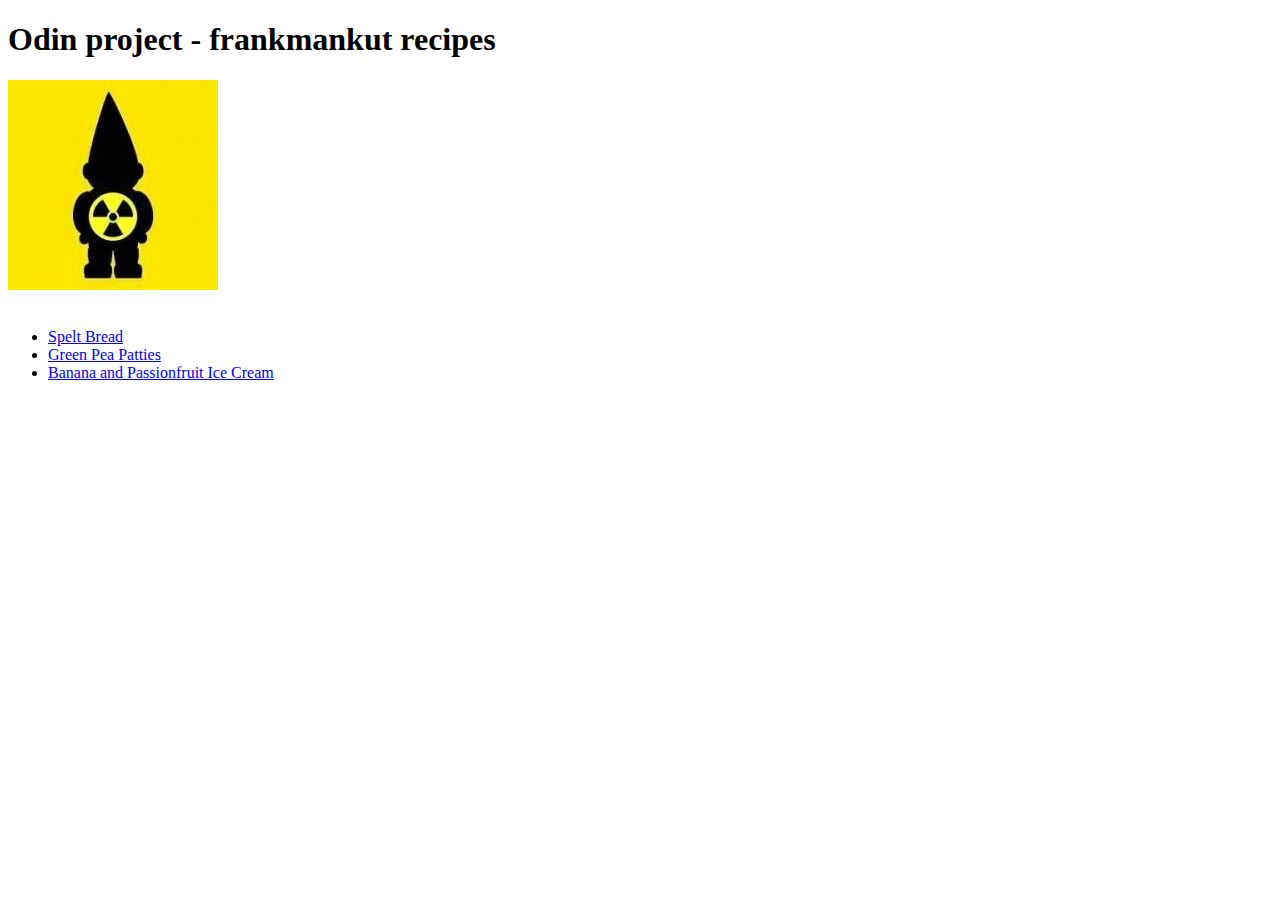
<file: index.html>
<!DOCTYPE html>
<html>
    <head>
        <title>Odin recipes</title>
        <meta charset="UTF-8">
        
    </head>
    <body>
        <div class="container">
            <h1>Odin project - frankmankut recipes</h1>
        
            <img  src="img/krasnal.jpg"> <br><br>

            <ul>
                <li><a href="speltbread.html">Spelt Bread</a></li>
                <li><a href="greenpea.html">Green Pea Patties</a></li>
                <li><a href="bananaice.html">Banana and Passionfruit Ice Cream</a></li>
            </ul>
        </div>
    

    </body>
</html>
</file>
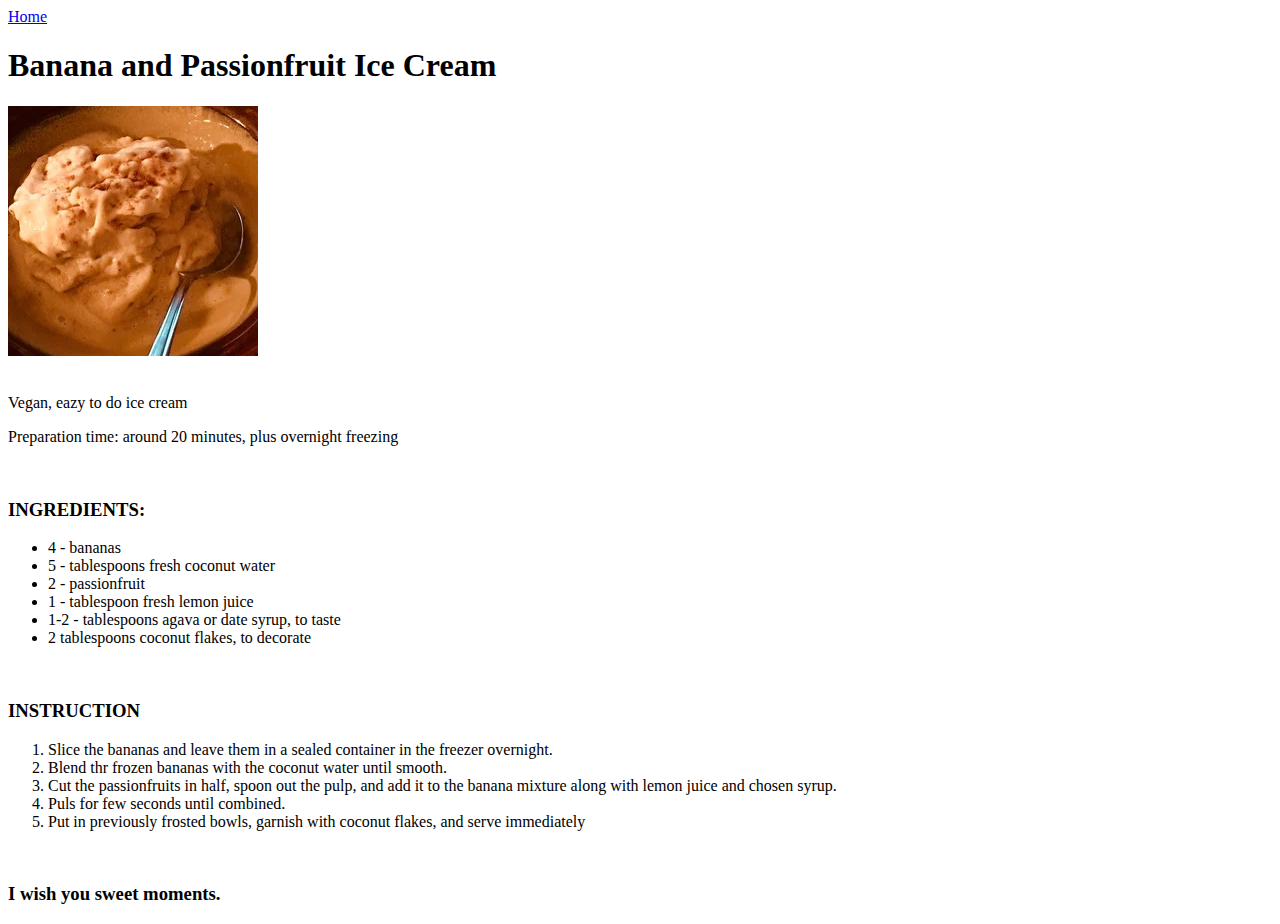
<file: bananaice.html>
<!DOCTYPE html>
<html>
    <head>
        <title>Odin recipes</title>
        <meta charset="UTF-8">
       
    </head>
    <body>
        <a href="index.html">Home</a>
        <h1>Banana and Passionfruit Ice Cream</h1>

        <img src="img/bananaice.jpg"> <br><br>

        <p>Vegan, eazy to do ice cream</p>
        <p>Preparation time: around 20 minutes, plus overnight freezing</p><br>

        <h3>INGREDIENTS:</h3>
        <ul>
            <li>4 - bananas</li>
            <li>5 - tablespoons fresh coconut water</li>
            <li>2 - passionfruit</li>
            <li>1 - tablespoon fresh lemon juice</li>
            <li>1-2 - tablespoons agava or date syrup, to taste</li>
            <li>2 tablespoons coconut flakes, to decorate</li>
            
        </ul><br>

        <h3>INSTRUCTION</h3>
        <ol>
            <li>Slice the bananas and leave them in a sealed container in the freezer overnight.</li>
            <li>Blend thr frozen bananas with the coconut water until smooth.</li>
            <li>Cut the passionfruits in half, spoon out the pulp, and add it to the banana mixture along with lemon juice and chosen syrup.</li>
            <li>Puls for few seconds until combined.</li>
            <li>Put in previously frosted bowls, garnish with coconut flakes, and serve immediately</li>
        </ol><br>

        <h3>I wish you sweet moments.</h3>




    

    </body>
</html>
</file>
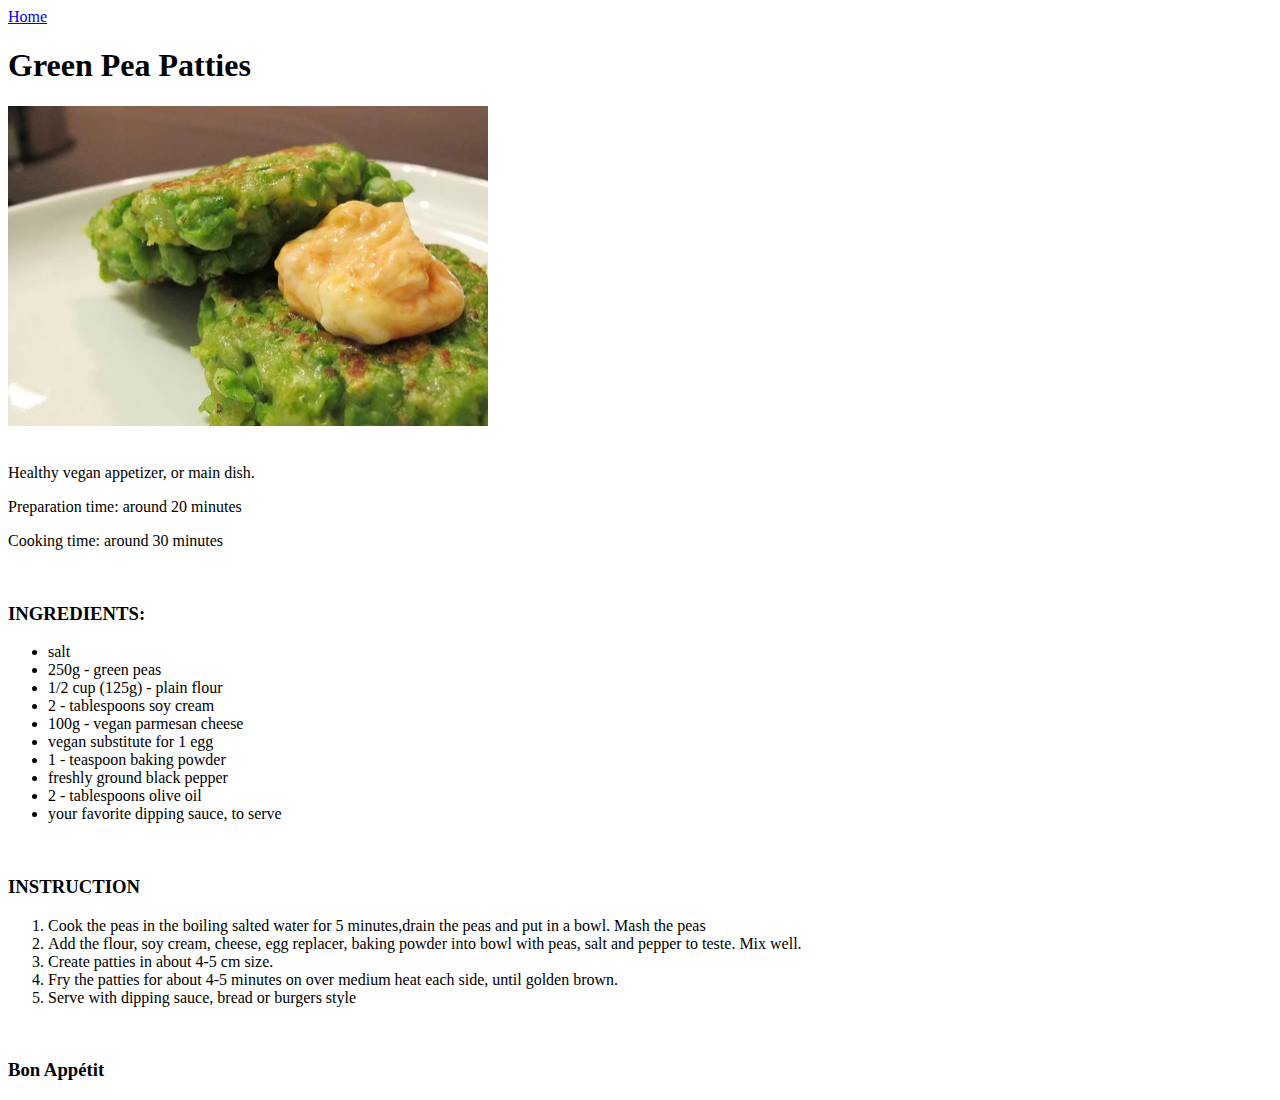
<file: greenpea.html>
<!DOCTYPE html>
<html>
    <head>
        <title>Odin recipes</title>
        <meta charset="UTF-8">
       
    </head>
    <body>
        <a href="index.html">Home</a>
        <h1>Green Pea Patties</h1>

        <img src="img/patties.jpg" width="480" height="320"> <br><br>

        <p>Healthy vegan appetizer, or main dish.</p>
        <p>Preparation time: around 20 minutes</p>
        <p>Cooking time: around 30 minutes</p><br>

        <h3>INGREDIENTS:</h3>
        <ul>
            <li>salt</li>
            <li>250g - green peas</li>
            <li>1/2 cup (125g) - plain flour</li>
            <li>2 - tablespoons soy cream</li>
            <li>100g - vegan parmesan cheese</li>
            <li>vegan substitute for 1 egg</li>
            <li>1 - teaspoon baking powder</li>
            <li>freshly ground black pepper</li>
            <li>2 - tablespoons olive oil</li>
            <li>your favorite dipping sauce, to serve</li>
        </ul><br>

        <h3>INSTRUCTION</h3>
        <ol>
            <li>Cook the peas in the boiling salted water for 5 minutes,drain the peas and put in a bowl. Mash the peas</li>
            <li>Add the flour, soy cream, cheese, egg replacer, baking powder into bowl with peas, salt and pepper to teste. Mix well.</li>
            <li>Create patties in about 4-5 cm size.</li>
            <li>Fry the patties for about 4-5 minutes on over medium heat each side, until golden brown.</li>
            <li>Serve with dipping sauce, bread or burgers style</li>
        </ol><br>

        <h3>Bon Appétit</h3>




    

    </body>
</html>
</file>
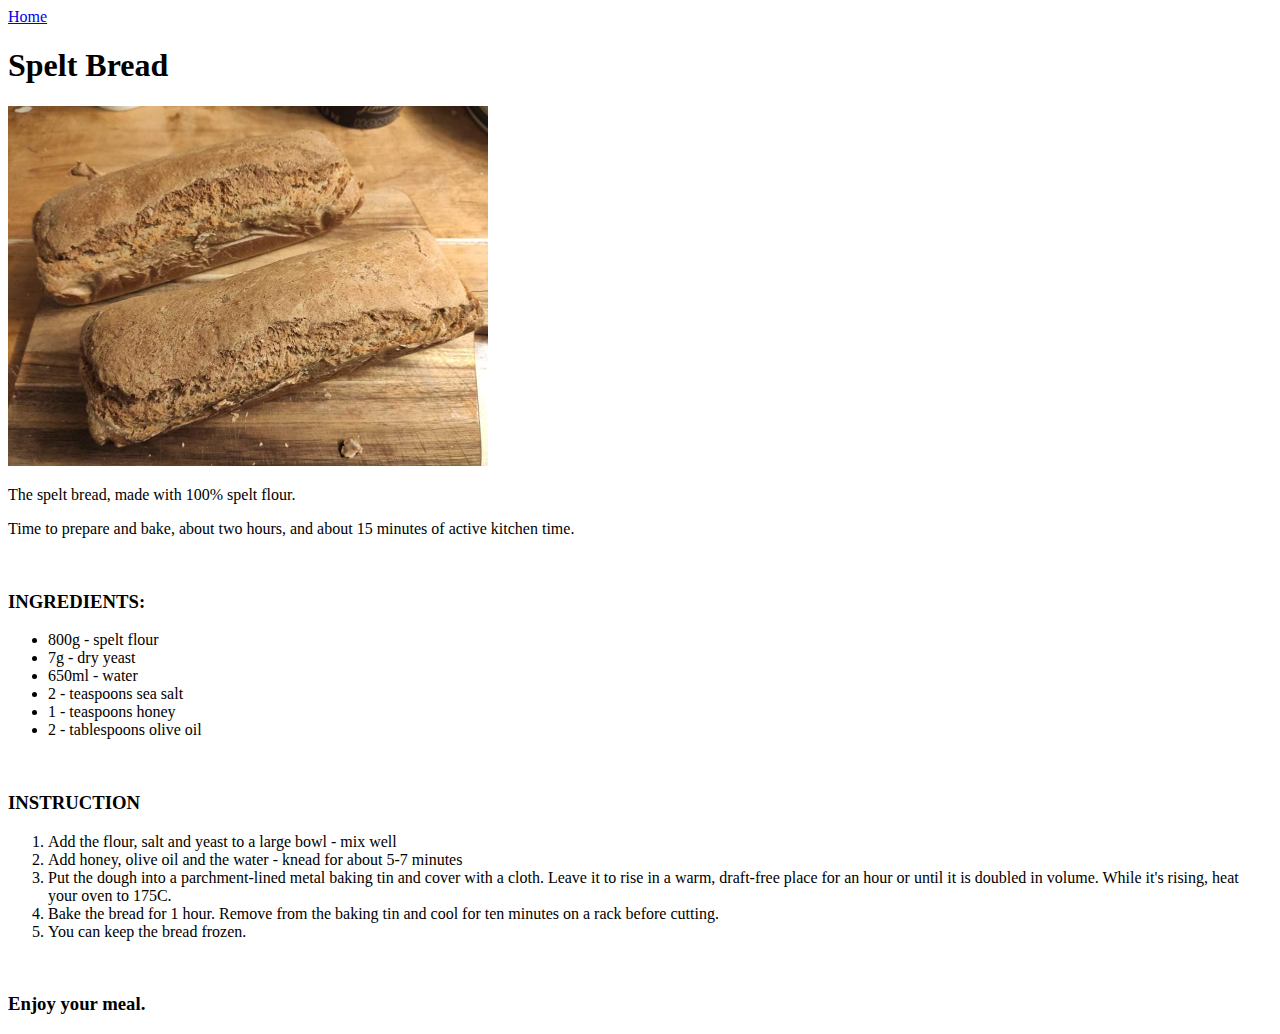
<file: speltbread.html>
<!DOCTYPE html>
<html>
    <head>
        <title>Odin recipes</title>
        <meta charset="UTF-8">
       
    </head>
    <body>
        <a href="index.html">Home</a>

        <h1>Spelt Bread</h1>

        <img src="img/bread.jpg" width="480" height="360"> <br>

        <p>The spelt bread, made with 100% spelt flour. </p>
        <p>Time to prepare and bake, about two hours, and about 15 minutes of active kitchen time.</p><br>

        <h3>INGREDIENTS:</h3>
        <ul>
            <li>800g - spelt flour</li>
            <li>7g - dry yeast</li>
            <li>650ml - water</li>
            <li>2 - teaspoons sea salt</li>
            <li>1 - teaspoons honey</li>
            <Li>2 - tablespoons olive oil</Li>
        </ul><br>

        <h3>INSTRUCTION</h3>
            <ol>
                <li>Add the flour, salt and yeast to a large bowl - mix well </li>
                <li>Add honey, olive oil and the water - knead for about 5-7 minutes </li>
                <li>Put the dough  into a parchment-lined metal baking tin and cover with a cloth. Leave it to rise in a warm, draft-free place for an hour or until it is doubled in volume. While it's rising, heat your oven to 175C. </li>
                <li>Bake the bread for 1 hour. Remove from the baking tin  and cool for ten minutes on a rack before cutting.</li>
                <li>You can keep the bread frozen.</li>
            </ol><br>

            <h3>Enjoy your meal.</h3>
            



    </body>
</html>
</file>
